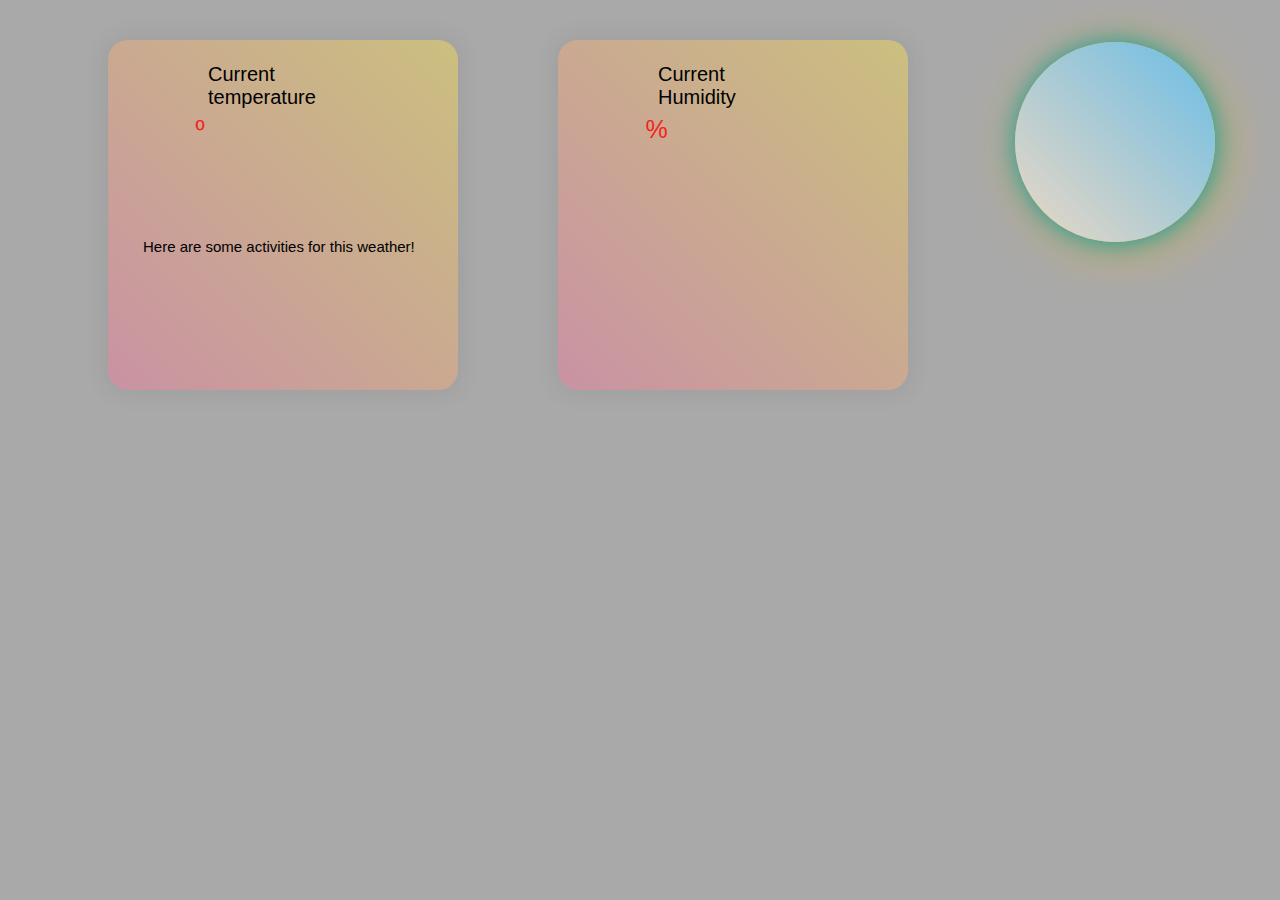
<file: final_project/data/www/index.html>
<!DOCTYPE html>
<html>
    <head>
        <title>Embeded Systems Final Project.</title>
        <link rel="stylesheet" href="style.css">
        <meta name="author" content="Kendall Baker">
    </head>
    <body id="body">
        <!-- <h1>Testing.</h1> -->
        <div class="weather-wrapper">
            <div class="weather-card temperature">
                <div class="weather-icon sun"></div>
                <h1 class="headers">Current temperature</h1>
                <h3>Here are some activities for this weather!</h3>
                <div id="snow1" style="font-size: 40px; font-family: Arial, sans-serif; text-shadow: 0 0 5px #000;"></div>
                <div id="snow2" style="font-size: 40px; font-family: Arial, sans-serif; text-shadow: 0 0 5px #000;"></div>
                <div id="snow3" style="font-size: 40px; font-family: Arial, sans-serif; text-shadow: 0 0 5px #000;"></div>
                <div id="snow4" style="font-size: 40px; font-family: Arial, sans-serif; text-shadow: 0 0 5px #000;"></div>
                <div id="snow5" style="font-size: 40px; font-family: Arial, sans-serif; text-shadow: 0 0 5px #000;"></div>
                <div id="snow6" style="font-size: 40px; font-family: Arial, sans-serif; text-shadow: 0 0 5px #000;"></div>
                <div id="hotstuff">
                    <ol id="hotlist">
                        <li>Hike Zion.</li>
                        <li>Paddle board on sand hollow!</li>
                        <li>Enjoy an ice cream!</li>
                        <li>Visit Snow Canyon state park!</li>
                        <li>Watch a play at Tuacahn!</li>
                        <li>Go fishing!</li>
                        <li>Go for a swim!</li>
                    </ol>
                </div>
                <div id="coldstuff">
                    <ol id="coldlist">
                        <li>Go snowboarding!</li>
                        <li>Drink a Hot Chocolate!</li>
                        <li>Go see the christmas lights!</li>
                        <li>Go Ice skating at the mall!</li>
                        <li>Go Ice fishing!</li>
                        <li>Visit Santa at Tuacahn!</li>
                    </ol>
                </div>
                <p><span id="temperature">º</span></p>
            </div>
            <div class="weather-card humidity">
                <div class="weather-icon cloud"></div>
                <h1 class="headers">Current Humidity</h1>
                <p><span id="humidity">%</span></p>
            </div>
        </div>
        <!-- <div id="temphumidity">
            <p>The Temperature is: <span id="temperature"></span> Celsius</p>
            <p>The Humidity is: <span id="humidity"></span> Percent</p>
        </div> -->
        <!-- <div id="sidenav"> -->
            <!-- <a href="newpage.html">About</a>
            <a href="#">Services</a>
            <a href="#">Clients</a>
            <a href="#">Contact</a> -->
        <!-- </div> -->
        <!-- <div id="buttons">
                <button id="hotbutton">
                    Hot Button
                </button>
                <button id="coldbutton">
                    Cold Button
                </button>
        </div> -->
        <div id="hot">
            <span id="sun"></span>
        </div>
        <div id="cloudy">
            <span id="cloud"></span>
        </div>
        <!-- images dont work in the arduino not enough memory. -->
        <!-- <div id="images">
            <div id="coldimages">
                <img id="beanie" src="images/nike-beanie.jpg">
                <img id="hotchoclate" src="images/hot choclate.jpg">
                <img id="hoodie" src="images/hoodie.jpg">
                <img id="woolsocks" src="images/wool socks.jpg">
            </div>
            <div id="hotimages">
                <img id="lemonade" src="images/lemonade.jpg">
                <img id="sundress" src="images/sun dress.jpg">
                <img id="beach" src="images/beach.jpg">
                <img id="sunset" src="images/sunset.jpg">
            </div>
        </div> -->
        <!-- <img id="hotweather" src="hot-weather-25574291.jpg"> -->
        <script src="app.js"></script>
    </body>
</html>
</file>
<file: final_project/data/www/style.css>
#body {
    background-color: darkgray;
    max-width: 1000px;
    max-height: 500px;
}




html {
    max-height: 100%;
    overflow-y: hidden;
}

#beanie {
    height: 150px;
    width: 150px;
    visibility: hidden;
}

#hotchoclate {
    height: 150px;
    width: 150px;
    visibility: hidden;
}

#hoodie {
    height: 150px;
    width: 150px;
    visibility: hidden;
}

#woolsocks {
    height: 150px;
    width: 150px;
    visibility: hidden;
}

#lemonade {
    height: 150px;
    width: 150px;
    visibility: hidden;
}

#sundress {
    visibility: hidden;
    height: 150px;
    width: 150px;
}

#beach {
    visibility: hidden;
    height: 150px;
    width: 150px;
}

#sunset {
    visibility: hidden;
    height: 150px;
    width: 150px;
}

#coldimages {
    display: flex;
    flex-direction: row-reverse;
    justify-content: space-around;
}

#hotimages {
    display: flex;
    flex-direction: row-reverse;
    justify-content: space-around;
}

#images {
    /* justify-content: center;
    display: flex;
    align-content: center;
    flex-wrap: wrap; */
}

#sidenav {
    height: 100%;
    /* Full-height: remove this if you want "auto" height */
    width: 160px;
    /* Set the width of the sidebar */
    position: fixed;
    /* Fixed Sidebar (stay in place on scroll) */
    z-index: 1;
    /* Stay on top */
    top: 0;
    /* Stay at the top */
    right: 0;
    background-color: #111;
    /* Black */
    overflow-x: hidden;
    /* Disable horizontal scroll */
    padding-top: 20px;

}

#sidenav a {
    padding: 6px 8px 6px 16px;
    text-decoration: none;
    font-size: 25px;
    color: #818181;
    display: block;
}

#page1 {
    visibility: hidden;
}

#sun {
    position: absolute;
    display: flex;
    justify-content: end;
    margin-left: 375px;
    top: 25%;
    width: 200px;
    height: 200px;
    border-radius: 100%;
    background: linear-gradient(to bottom left, rgb(247, 226, 42) 0%,
            rgba(249, 168, 37, 1) 90%);
    box-shadow: 5px 5px 50px rgb(233, 181, 77);

}

/* .snowflake {
    color: #fff;
    font-size: 40px;
    font-family: Arial, sans-serif;
    text-shadow: 0 0 5px #000;
} */


#snow2 {
    bottom: 50px;
    padding-left: 90%;
}

#snow4 {
    padding-left: 90%;
}

#snow6 {
    padding-left: 90%;
}

#hot {
    position: absolute;
    justify-content: end;
    padding-top: 10%;
    top: 10px;
    left: 50%;
    background: linear-gradient(to top right, rgba(255, 87, 34, 1) 0%,
            rgba(251, 140, 0, 1) 100%);
    box-shadow: 1px 1px 30px rgba(255, 111, 0, 1);
    animation: inex 10s infinite linear;
}

#cloudy {
    position: absolute;
    padding-top: 10%;
    top: 10px;
    left: 50%;
    background: linear-gradient(to top right, rgb(35, 56, 177) 0%,
            rgb(78, 110, 126) 40%);
    box-shadow: 1px 1px 30px rgba(2, 119, 189, 1);
    animation: inex 10s infinite linear;

}

#cloud {
    position: absolute;
    top: 25%;
    margin-left: 375px;
    width: 200px;
    height: 200px;
    border-radius: 100%;
    background: linear-gradient(to bottom left, rgb(106, 189, 230) 0%,
            rgb(223, 214, 199) 90%);
    box-shadow: 1px 1px 30px rgba(0, 151, 167, 1);
}

.weather-wrapper {
    margin-top: 20px;
    display: flex;
    flex-direction: row;
    flex-wrap: wrap;
    justify-content: center;
}

.weather-card {

    margin: 20px 50px;
    border-radius: 20px;
    position: relative;
    /* overflow: hidden; */
    width: 350px;
    height: 350px;
    background: linear-gradient(to top right, rgba(250, 112, 154, 0.4), rgba(254, 225, 64, 0.4));
    /* background: linear-gradient(to top right, rgba(161, 196, 253, 0.4), rgba(194, 233, 251, 0.4)); */
    box-shadow: 0px 0px 25px 1px rgba(50, 50, 50, 0.1);
    animation: pulse-blue 10s infinite;

}

h1 {
    width: 40px;
    position: absolute;
    font-family: 'Lato', sans-serif;
    font-weight: 300;
    font-size: 20px;
    top: 10px;
    left: 100px;
}

h3 {
    position: absolute;
    font-family: 'Lato', sans-serif;
    font-weight: 300;
    font-size: 15px;
    bottom: 120px;
    left: 35px;
}

#hotlist,
#coldlist {
    border: 2px groove black;
    border-radius: 30px;
}

#hotstuff {
    position: absolute;
    font-family: 'Lato', sans-serif;
    font-weight: 300;
    font-size: 13px;
    bottom: 0;
    left: 50px;
    visibility: hidden;
}

#coldstuff {
    position: absolute;
    font-family: 'Lato', sans-serif;
    font-weight: 300;
    font-size: 13px;
    bottom: 0;
    left: 50px;
    visibility: hidden;
}

p {
    position: absolute;
    font-family: 'Lato', sans-serif;
    font-weight: 300;
    font-size: 25px;
    color: red;
    opacity: 80%;
    top: 50px;
    left: 25%
}




@keyframes inex {


    10% {
        opacity: 0.2;

    }

    60% {
        opacity: 1;
    }
}

@keyframes move {
    10% {
        transform: translateX(200px);
    }

    60% {
        transform: translateX(100%)
    }
}

@keyframes sun {
    10% {
        transform: translateX(200px);
    }

    10% {
        transform: translateX(250px);
    }

    10% {
        transform: translateX(300px);
    }

    10% {
        transform: translateX(350px);
    }

    10% {
        transform: translateX(400px);
    }

    10% {
        transform: translateX(500px);
    }

}

@keyframes shake {
    0% {
        transform: translate(1px, 1px) rotate(0deg);
    }

    10% {
        transform: translate(-1px, -2px) rotate(-1deg);
    }

    20% {
        transform: translate(-3px, 0px) rotate(1deg);
    }

    30% {
        transform: translate(3px, 2px) rotate(0deg);
    }

    40% {
        transform: translate(1px, -1px) rotate(1deg);
    }

    50% {
        transform: translate(-1px, 2px) rotate(-1deg);
    }

    60% {
        transform: translate(-3px, 1px) rotate(0deg);
    }

    70% {
        transform: translate(3px, 1px) rotate(-1deg);
    }

    80% {
        transform: translate(-1px, -1px) rotate(1deg);
    }

    90% {
        transform: translate(1px, 2px) rotate(0deg);
    }

    100% {
        transform: translate(1px, -2px) rotate(-1deg);
    }
}

@keyframes pulse-red {
    0% {
        transform: scale(0.95);
        box-shadow: 0 0 0 0 rgba(41, 163, 120, 0.7);
    }

    70% {
        transform: scale(1);
        box-shadow: 0 0 0 10px rgba(118, 31, 31, 0);
    }

    100% {
        transform: scale(0.95);
        box-shadow: 0 0 0 0 rgba(182, 27, 27, 0);
    }
}

@keyframes pulse-blue {
    0% {
        transform: scale(0.95);
        box-shadow: 0 0 0 0 rgba(2, 0, 9, 0.932);
    }

    70% {
        transform: scale(1);
        box-shadow: 0 0 0 10px rgba(118, 31, 31, 0);
    }

    100% {
        transform: scale(0.95);
        box-shadow: 0 0 0 0 rgba(182, 27, 27, 0);
    }
}
</file>
